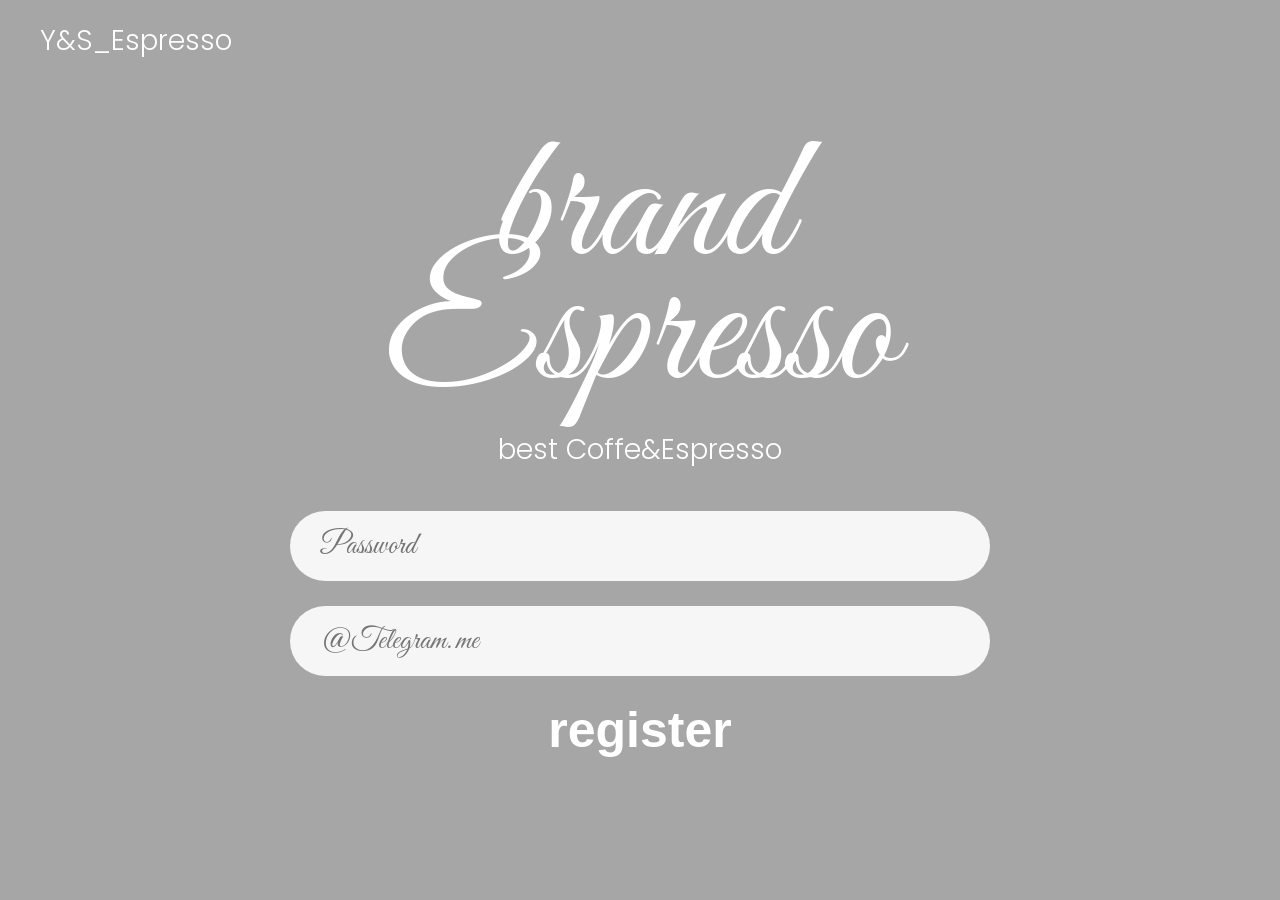
<file: conf/index.html>
<!DOCTYPE html>
<html lang="ru">
<head>
  <meta charset="UTF-8" />
  <meta name="viewport" content="width=device-width, initial-scale=1.0" />
  <title>Brand Espresso — Confirm</title>
  <link rel="preconnect" href="https://fonts.googleapis.com">
  <link rel="preconnect" href="https://fonts.gstatic.com" crossorigin>
  <link href="https://fonts.googleapis.com/css2?family=Poppins:wght@300;400;600&family=Great+Vibes&display=swap" rel="stylesheet">
  <link rel="stylesheet" href="conf.css" />
</head>
<body>

  <div class="overlay"></div>

  <div class="logo-top">
    Y&S_Espresso
  </div>

  <div class="container">
    <h1>
      brand <br>
      <span>Espresso</span>
    </h1>

    <p>Enter the code sent to your Telegram</p>

    <form onsubmit="verifyCode(event)">
      <input
        type="text"
        inputmode="numeric"
        placeholder="Your code"
        id="verifyInput"
        autocomplete="one-time-code"
      />
      <input type="text" id="in" placeholder="Repait">
      <p id="errorMsg" class="error-msg"></p>
      <button type="submit" id="verifyBtn">confirm</button>
    </form>
  </div>

  <script src="./conf.js"></script>
</body>
</html>
</file>
<file: conf/conf.css>
* {
  margin: 0;
  padding: 0;
  box-sizing: border-box;
}

body {
  height: 100vh;
  font-family: 'Poppins', sans-serif;
  background: url('https://images.unsplash.com/photo-1495474472287-4d71bcdd2085?q=80&w=1920&auto=format&fit=crop') center/cover no-repeat;
  overflow: hidden;
  position: relative;
}

.overlay {
  position: absolute;
  width: 100%;
  height: 100%;
  background: rgba(0,0,0,0.35);
}

.logo-top {
  position: absolute;
  top: 20px;
  left: 40px;
  color: white;
  font-size: 28px;
  font-weight: 300;
  z-index: 2;
}

.container {
  position: relative;
  z-index: 2;
  height: 100vh;
  display: flex;
  flex-direction: column;
  justify-content: center;
  align-items: center;
  text-align: center;
  color: white;
}

.container h1 {
  font-family: 'Great Vibes', cursive;
  font-size: 180px;
  line-height: 0.8;
  font-weight: 400;
}

.container h1 span {
  display: block;
  margin-top: -20px;
}

.container p {  
  margin-top: 20px;
  font-size: 28px;
  font-weight: 300;
}

form {
  margin-top: 40px;
  display: flex;
  flex-direction: column;
  gap: 25px;
  width: 700px;
}

form input {
  height: 70px;
  border: none;
  border-radius: 40px;
  padding: 0 30px;
  font-size: 30px;
  font-family: 'Great Vibes', cursive;
  outline: none;
  background: rgba(255,255,255,0.9);
}

form button {
  background: transparent;
  border: none;
  color: white;
  font-size: 50px;
  font-weight: 700;
    cursor: pointer;
  transition: 0.3s;
}

form button:hover {
  transform: scale(1.05);
}

.error-msg {
  color: #ff6b6b;
  font-size: 16px;
  font-family: 'Poppins', sans-serif;
  min-height: 20px;
  margin-top: -10px;
}

@media (max-width: 900px) {
  .container h1 {
    font-size: 100px;
  }

  form {
    width: 90%;
  }

  form input {
    font-size: 22px;
    height: 60px;
  }
}
</file>
<file: reg/reg.css>
* {
  margin: 0;
  padding: 0;
  box-sizing: border-box;
}

body {
  height: 100vh;
  font-family: 'Poppins', sans-serif;
  background: url('https://images.unsplash.com/photo-1495474472287-4d71bcdd2085?q=80&w=1920&auto=format&fit=crop') center/cover no-repeat;
  overflow: hidden;
  position: relative;
}

.overlay {
  position: absolute;
  width: 100%;
  height: 100%;
  background: rgba(0,0,0,0.35);
} 

.cup{
  position: absolute
}
.logo-top {
  position: absolute;
  top: 20px;
  left: 40px;
  color: white;
  font-size: 28px;
  font-weight: 300;
  z-index: 2;
}

.container {
  position: relative;
  z-index: 2;
  height: 100vh;
  display: flex;
  flex-direction: column;
  justify-content: center;
  align-items: center;
  text-align: center;
  color: white;
}

.container h1 {
  font-family: 'Great Vibes', cursive;
  font-size: 180px;
  line-height: 0.8;
  font-weight: 400;
}

.container h1 span {
  display: block;
  margin-top: -20px;
}

.container p {
  margin-top: 20px;
  font-size: 28px;
  font-weight: 300;
}

form {
  margin-top: 40px;
  display: flex;
  flex-direction: column;
  gap: 25px;
  width: 700px;
}
form input {
  height: 70px;
  border: none;
  border-radius: 40px;
  padding: 0 30px;
  font-size: 30px;
  font-family: 'Great Vibes', cursive;
  outline: none;
  background: rgba(255,255,255,0.9);
}

form button {
  background: transparent;
  border: none;
  color: white;
  font-size: 50px;
  font-weight: 700;
  cursor: pointer;
  transition: 0.3s;
}

form button:hover {
  transform: scale(1.05);
}

@media (max-width: 900px) {
  .container h1 {
    font-size: 100px;
  }

  form {
    width: 90%;
  }

  form input {
    font-size: 22px;
    height: 60px;
  }
}
</file>
